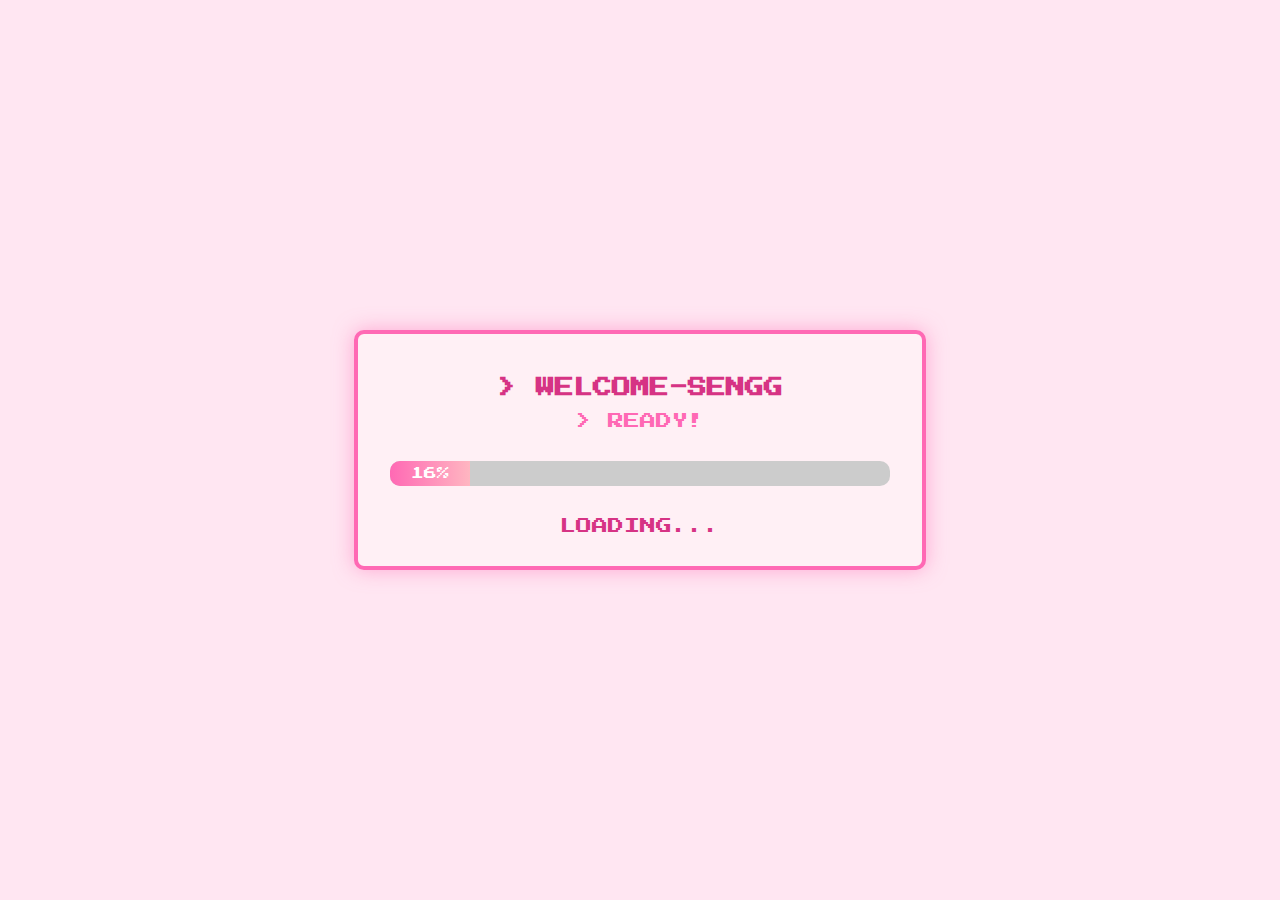
<file: index.html>
<!DOCTYPE html>
<html lang="id">
<head>
  <meta charset="UTF-8">
  <meta name="viewport" content="width=device-width, initial-scale=1.0"/>
  <title>Loading...</title>
  <link href="https://fonts.googleapis.com/css2?family=Press+Start+2P&display=swap" rel="stylesheet">
  <style>
    body {
      margin: 0;
      background-color: #ffe6f2;
      font-family: 'Press Start 2P', cursive;
      color: #ff69b4;
      display: flex;
      justify-content: center;
      align-items: center;
      height: 100vh;
    }

    .terminal {
      background-color: #fff0f5;
      border: 4px solid #ff69b4;
      padding: 2rem;
      width: 90%;
      max-width: 500px;
      text-align: center;
      box-shadow: 0 0 20px rgba(255, 105, 180, 0.5);
      border-radius: 10px;
    }

    .terminal h1 {
      color: #d63384;
      font-size: 1.2rem;
    }

    .progress-bar {
      margin: 2rem 0;
      background-color: #ccc;
      border-radius: 10px;
      overflow: hidden;
      height: 25px;
    }

    .progress {
      height: 100%;
      background: linear-gradient(90deg, #ff69b4, #ffb6c1);
      width: 0%;
      text-align: center;
      color: #fff;
      line-height: 25px;
      font-size: 0.8rem;
    }

    .message {
      margin-top: 1rem;
      color: #d63384;
    }
  </style>
</head>
<body>

  <div class="terminal">
    <h1>> WELCOME-SENGG</h1>
    <p>> READY!</p>
    <div class="progress-bar">
      <div class="progress" id="progressBar">0%</div>
    </div>
    <div class="message" id="message">LOADING...</div>
  </div>

  <script>
    let progress = 0;
    const progressBar = document.getElementById("progressBar");
    const message = document.getElementById("message");

    const interval = setInterval(() => {
      if (progress >= 100) {
        clearInterval(interval);
        message.textContent = "SMILE!";
        setTimeout(() => {
          window.location.href = "Home.html"; // ganti dengan targetmu
        }, 1000);
      } else {
        progress += 1;
        progressBar.style.width = progress + "%";
        progressBar.textContent = progress + "%";
      }
    }, 40);
  </script>

</body>
</html>
</file>
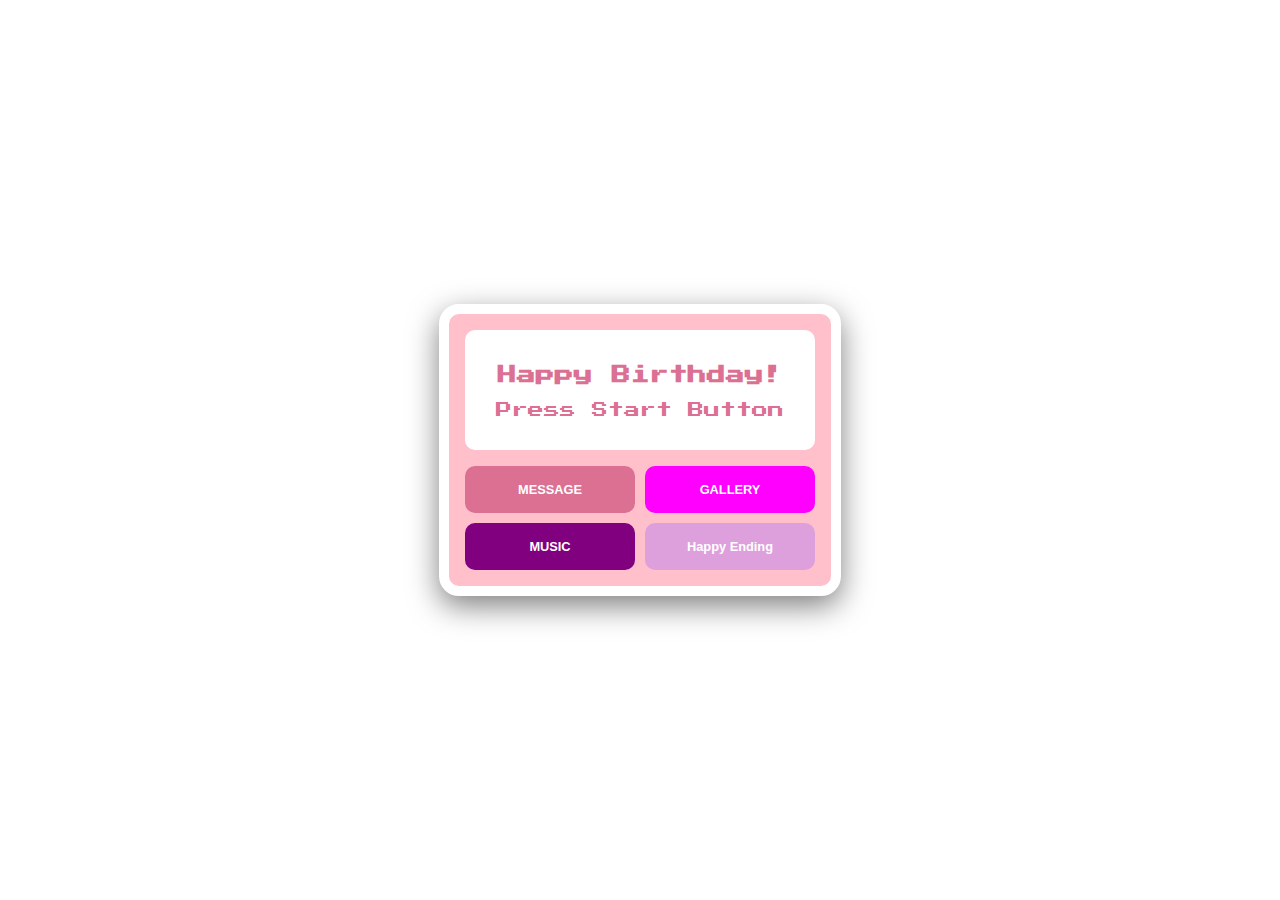
<file: Home.html>
<!DOCTYPE html>
<html lang="id">
<head>
  <meta charset="UTF-8" />
  <meta name="viewport" content="width=device-width, initial-scale=1.0"/>
  <title>Happy Birthday!</title>
  <link rel="stylesheet" href="style.css">
  <link href="https://fonts.googleapis.com/css2?family=Press+Start+2P&display=swap" rel="stylesheet">
</head>
<body>
  <div class="gameboy">
    <div class="screen">
      <h3>Happy Birthday!</h3>
      <p>Press Start Button</p>
    </div>

    <div class="button-grid">
      <button class="btn blue" onclick="location.href='message.html'">MESSAGE</button>
      <button class="btn red" onclick="location.href='gallery.html'">GALLERY</button>
      <button class="btn purple" onclick="location.href='music.html'">MUSIC</button>
      <button class="btn green" onclick="location.href='ending.html'">Happy Ending</button>
    </div>
  </div>
</body>
</html>
</file>
<file: style.css>
body {
      margin: 0;
      background:  white;
      font-family: 'Press Start 2P', cursive;
      color: lime;
      display: flex;
      justify-content: center;
      align-items: center;
      height: 100vh;
    }
.gameboy {
      background: pink;
      border: 10px solid white;
      border-radius: 20px;
      width: 350px;
      padding: 1rem;
      text-align: center;
      box-shadow: 0 10px 30px rgba(0,0,0,0.5);
    }
.screen {
      background: white;
      color: palevioletred;
      padding: 1rem;
      margin-bottom: 1rem;
      border-radius: 10px;
    }
.button-grid {
      display: grid;
      grid-template-columns: repeat(2, 1fr);
      gap: 10px;
    }
.btn {
      padding: 1rem;
      border: none;
      border-radius: 10px;
      font-weight: bold;
      cursor: pointer;
      font-size: 0.8rem;
    }
.blue { background: palevioletred; color: #fff; }
.red { background: magenta; color: #fff; }
.green { background: plum; color: white }
.purple { background: purple; color: #fff; }
</file>
